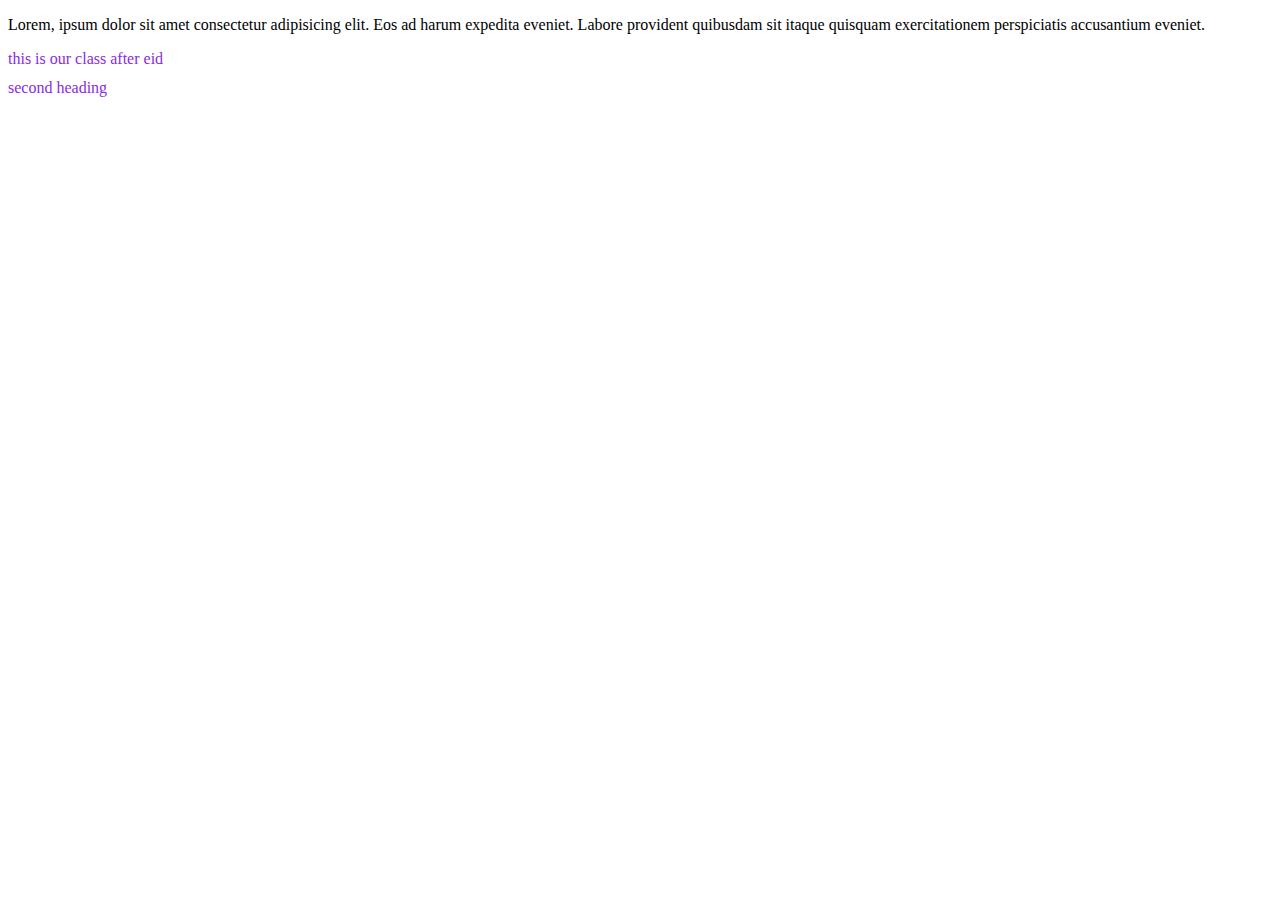
<file: class/index.html>
<!DOCTYPE html>
<html lang="en">
  <head>
    <meta charset="UTF-8" />
    <meta name="viewport" content="width=device-width, initial-scale=1.0" />
    <title>css class</title>
    <style>
      .heading {
        color: blueviolet;
        font-size: medium;
        font-weight: 400;
      }
    </style>
  </head>
  <body>
    <p>
      Lorem, ipsum dolor sit amet consectetur adipisicing elit. Eos ad harum
      expedita eveniet. Labore provident quibusdam sit itaque quisquam
      exercitationem perspiciatis accusantium eveniet.
    </p>
    <h1 class="heading">this is our class after eid</h1>
    <h1 class="heading">second heading</h1>
  </body>
</html>
</file>
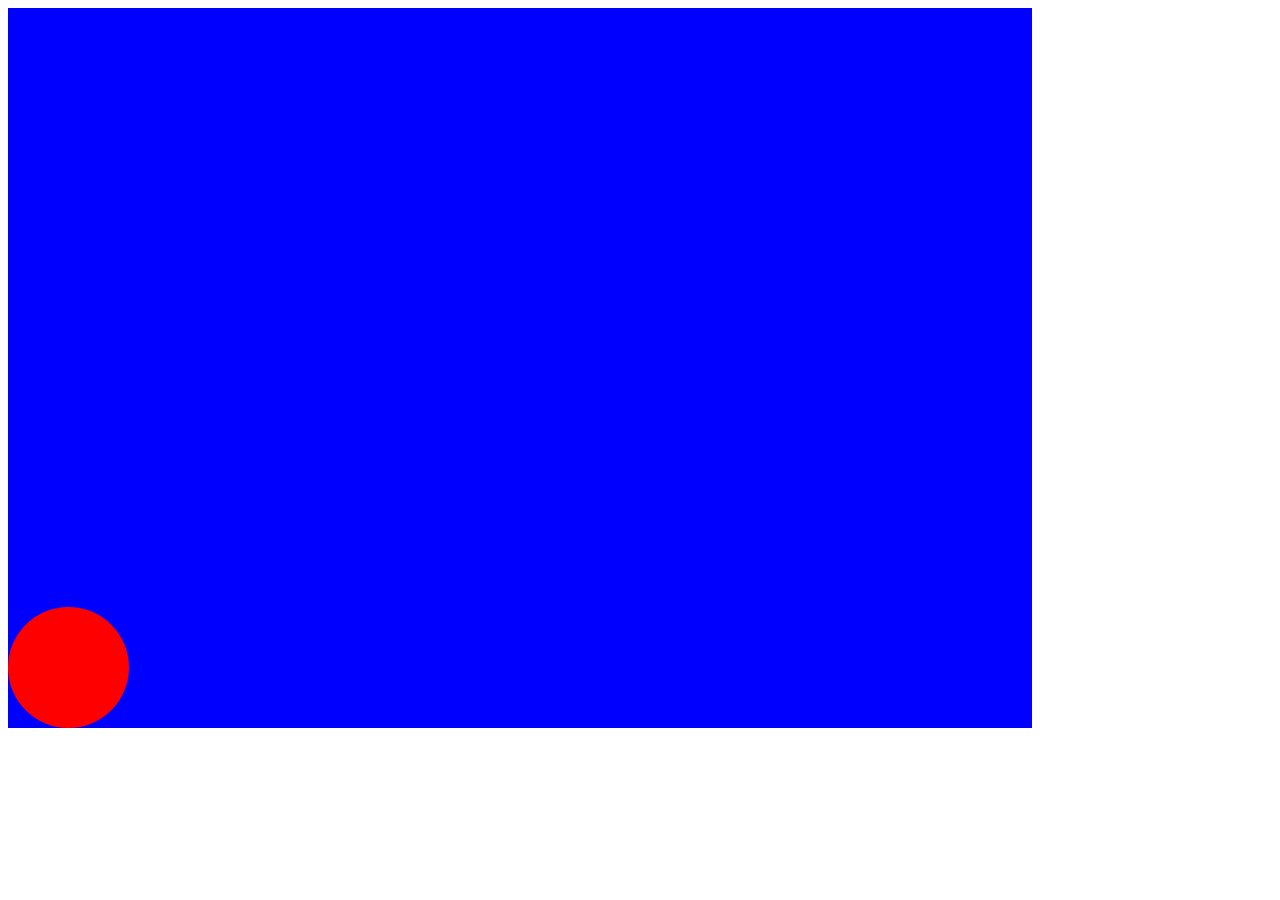
<file: class/animation.html>
<!DOCTYPE html>
<html lang="en">

<head>
    <meta charset="UTF-8">
    <meta name="viewport" content="width=device-width, initial-scale=1.0">
    <title>Document</title>
    <style>
        .box {
            height: 121px;
            width: 121px;
            background-color: red;
            border-radius: 70px;
            position: absolute;
            bottom: 0;
            left: 0;   
            animation: animateX 3s linear infinite, animateY 1s ease-out infinite alternate;
        }

        .container {
            position: relative;
            height: 80vh;
            width: 80vw;
            background-color: blue;
        }

        @keyframes animateX {
            0%{
                left: 0;
                height: 121px;
            width: 121px;
            border-radius: 70px;
            }
            25%{
                left: 10%;
                height: 20px;
            width: 20px;
            border-radius: 70px;
            }
            50%{
                left: 40%;
                height: 50px;
            width: 50px;
            border-radius: 70px;
            }
            75%{
                left: 60%;
                height: 90px;
            width: 90px;
            border-radius: 70px;
            }
            100%{
                left: 80%;
                height: 120px;
            width: 120px;
            border-radius: 70px;
            }
        }

        @keyframes animateY {
           from{
                bottom: 0;
            }
            to{
                bottom: 60% ;
            }
        }
 
    </style>
</head>

<body>
    <div class="container">

        <div class="box">
        </div>
    </div>
    <!-- 
   
     -->
</body>

</html>
</file>
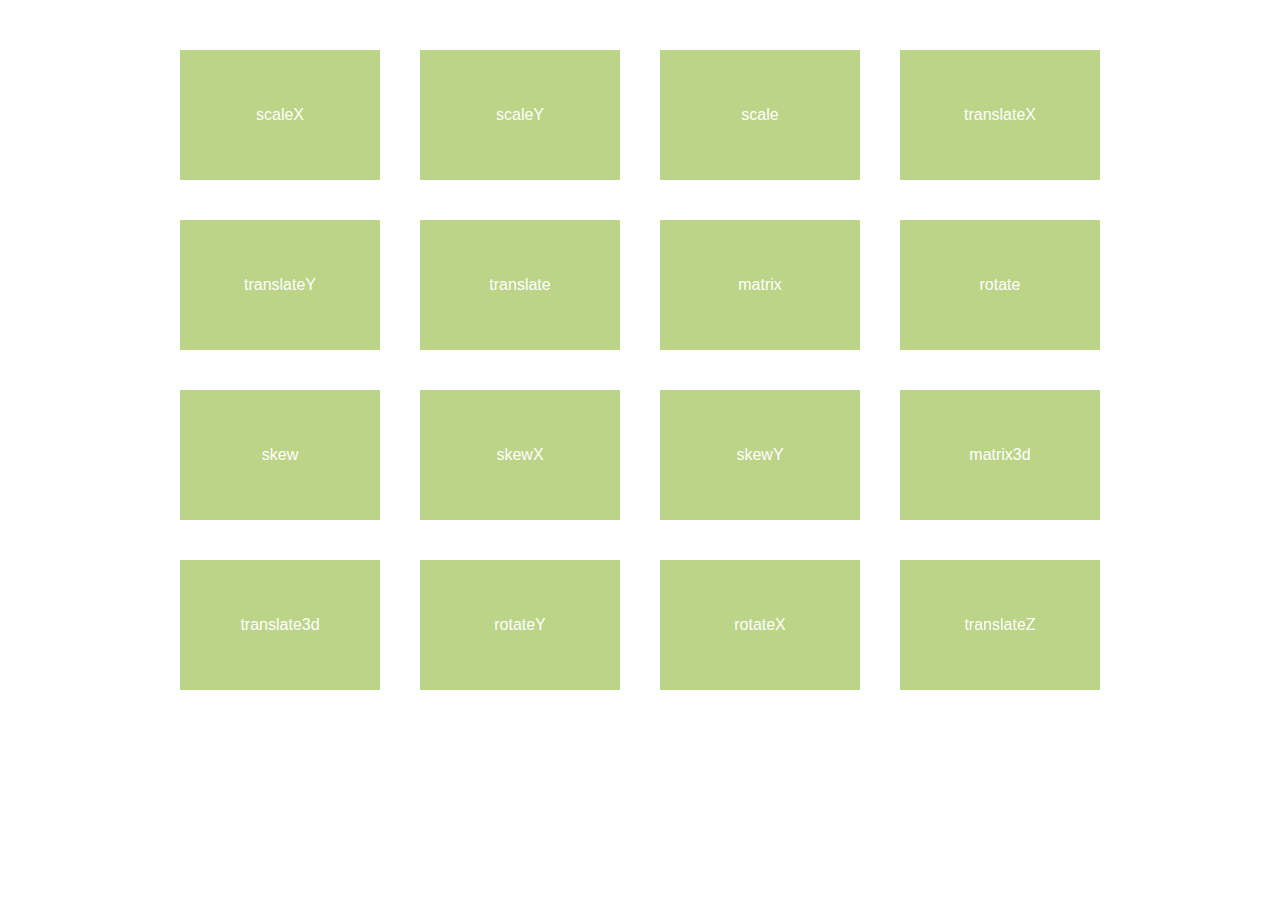
<file: class/Demo.html>
<!DOCTYPE html>
<html lang="en">

<head>
  <meta charset="UTF-8">
  <meta name="viewport" content="width=device-width, initial-scale=1.0">
  <title>CSS Transform </title>
  <link rel="stylesheet" href="style.css">
</head>

<body>



  <div class="wrap">
    <!-- scaleX: Scales the element on the X-axis. -->
    <div class="box">
      <div class="blue scaleX">
        scaleX
      </div>
    </div>
    <!-- scaleY: Scales the element on the Y-axis. -->
    <div class="box">
      <div class="blue scaleY">
        scaleY
      </div>
    </div>
    <!-- scale: Scales the element on both the X-axis and Y-axis. -->
    <div class="box">
      <div class="blue scale">
        scale
      </div>
    </div>
    <!-- translateX: Moves the element along the X-axis. -->
    <div class="box">
      <div class="blue translateX">
        translateX
      </div>
    </div>
    <!-- translateY: Moves the element along the Y-axis. -->
    <div class="box">
      <div class="blue translateY">
        translateY
      </div>
    </div>
    <!-- translate: Moves the element along both the X-axis and Y-axis. -->
    <div class="box">
      <div class="blue translate">
        translate
      </div>
    </div>
    <!-- matrix: A 2D transformation method using a matrix of six values. -->
    <div class="box">
      <div class="blue matrix">
        matrix
      </div>
    </div>
    <!-- rotate: Rotates the element around the Z-axis. -->
    <div class="box">
      <div class="blue rotate">
        rotate
      </div>
    </div>
    <!-- skew: Skews the element on the X-axis and Y-axis. -->
    <div class="box">
      <div class="blue skew">
        skew
      </div>
    </div>
    <!-- skewX: Skews the element on the X-axis. -->
    <div class="box">
      <div class="blue skewX">
        skewX
      </div>
    </div>
    <!-- skewY: Skews the element on the Y-axis. -->
    <div class="box">
      <div class="blue skewY">
        skewY
      </div>
    </div>
    <!-- matrix3d: A 3D transformation method using a matrix of 16 values. -->
    <div class="box">
      <div class="blue matrix3d">
        matrix3d
      </div>
    </div>
    <!-- translate3d: Moves the element along the X-axis, Y-axis, and Z-axis. -->
    <div class="box">
      <div class="blue translate3d">
        translate3d
      </div>
    </div>
    <!-- rotateY: Rotates the element around the Y-axis. -->
    <div class="box">
      <div class="blue rotateY">
        rotateY
      </div>
    </div>
    <!-- rotateX: Rotates the element around the X-axis. -->
    <div class="box">
      <div class="blue rotateX">
        rotateX
      </div>
    </div>
    <!-- translateZ: Moves the element along the Z-axis. -->
    <div class="box">
      <div class="blue translateZ">
        translateZ
      </div>
    </div>
  </div>
</body>

</html>
</file>
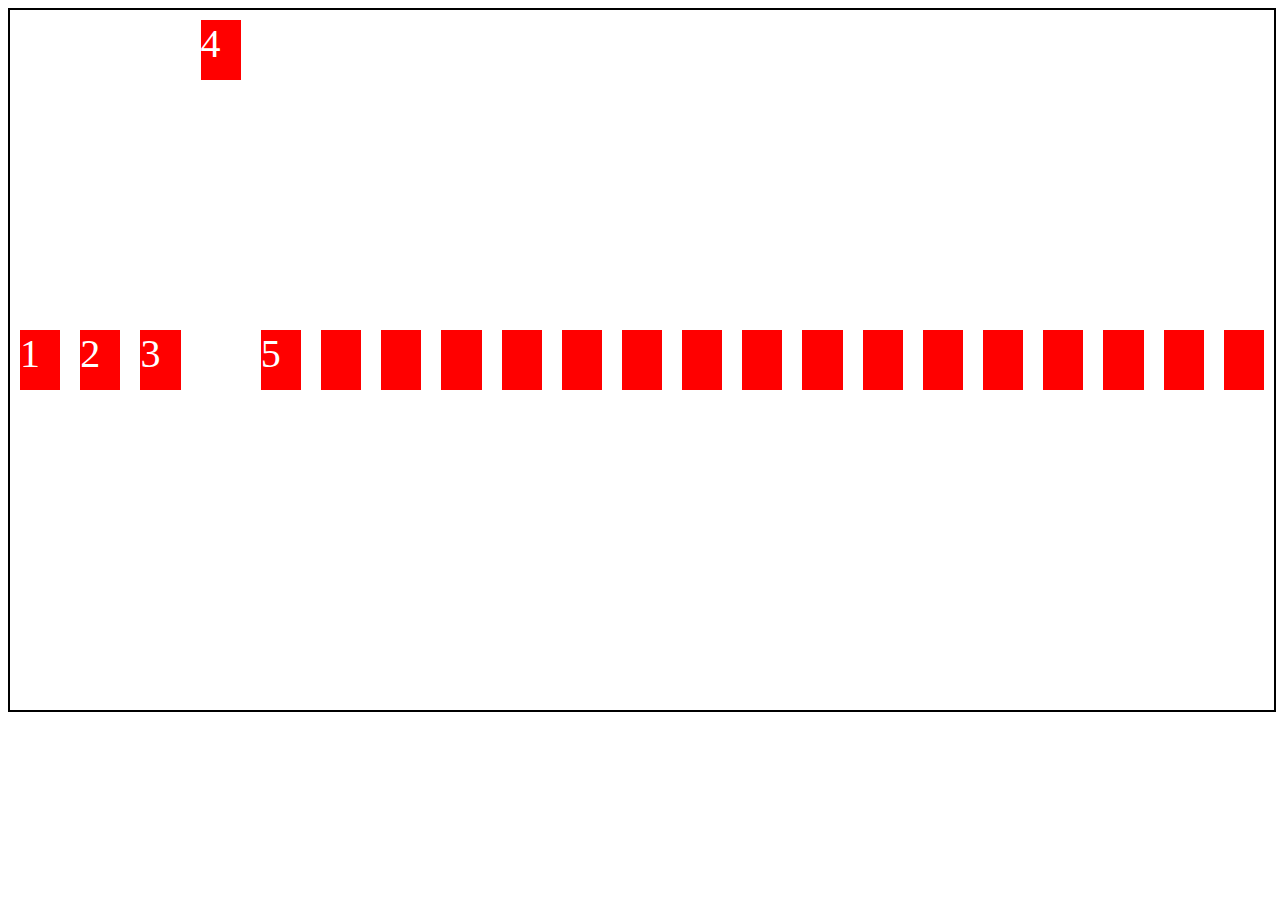
<file: class/flexbox.html>
<!DOCTYPE html>
<html lang="en">
<head>
    <meta charset="UTF-8">
    <meta name="viewport" content="width=device-width, initial-scale=1.0">
    <title>Flex box</title>
    <style>
        /* *{
            margin: 0;
            padding: 0;
            box-sizing: border-box;
        } */
        .container{
            height: 700px;
            width: 100%;
            border: 2px solid black;
            display: flex;
            /* flex-direction: column; */
            align-items: center;
            justify-content: center;
            /* flex-wrap: wrap-reverse; */
            /* flex-flow: direction wrap; */
            /* flex-flow: row wrap; */
        
           
        
        }
        .item{
            width: 60px;
            height:60px;
            background-color: red;
            margin: 10px;
            color: white;
            font-size: 40px;
            
        }
        .order-4{
            /* flex-grow: 2; */
            /* flex-shrink: 2; */
            /* order: 1; */
            align-self: flex-start;
        }
        .order-n{
            /* flex-grow: 2; */
            /* flex-shrink: 2; */
            order: 2;
           
        }
        .order-sn{
            /* flex-grow: 2; */
            /* flex-shrink: 2; */
            order: 2;
        }

    </style>
</head>
<body>
    <div class=" container" >
        <div class="item" >1 </div>
        <div class="item" > 2</div>
        <div class="item  " > 3</div>
        <div class="item order-4  "  > 4</div>
        <div class="item" > 5</div>
        <div class="item" > </div>
        <div class="item" > </div>
        <div class="item" > </div>
        <div class="item" > </div>
        <div class="item" > </div>
        <div class="item" > </div>
        <div class="item" > </div>
        <div class="item" > </div>
        <div class="item" > </div>
        <div class="item" > </div>
        <div class="item" > </div>
        <div class="item" > </div>
        <div class="item" > </div>
        <div class="item" > </div>
        <div class="item order-sn" > </div>
        <div class="item order-n" > </div>
     
    </div>
</body>
</html>
<!-- row  x-main (justify-content)  y-cross (align-item) -->
<!-- column  x-cross y-main -->
</file>
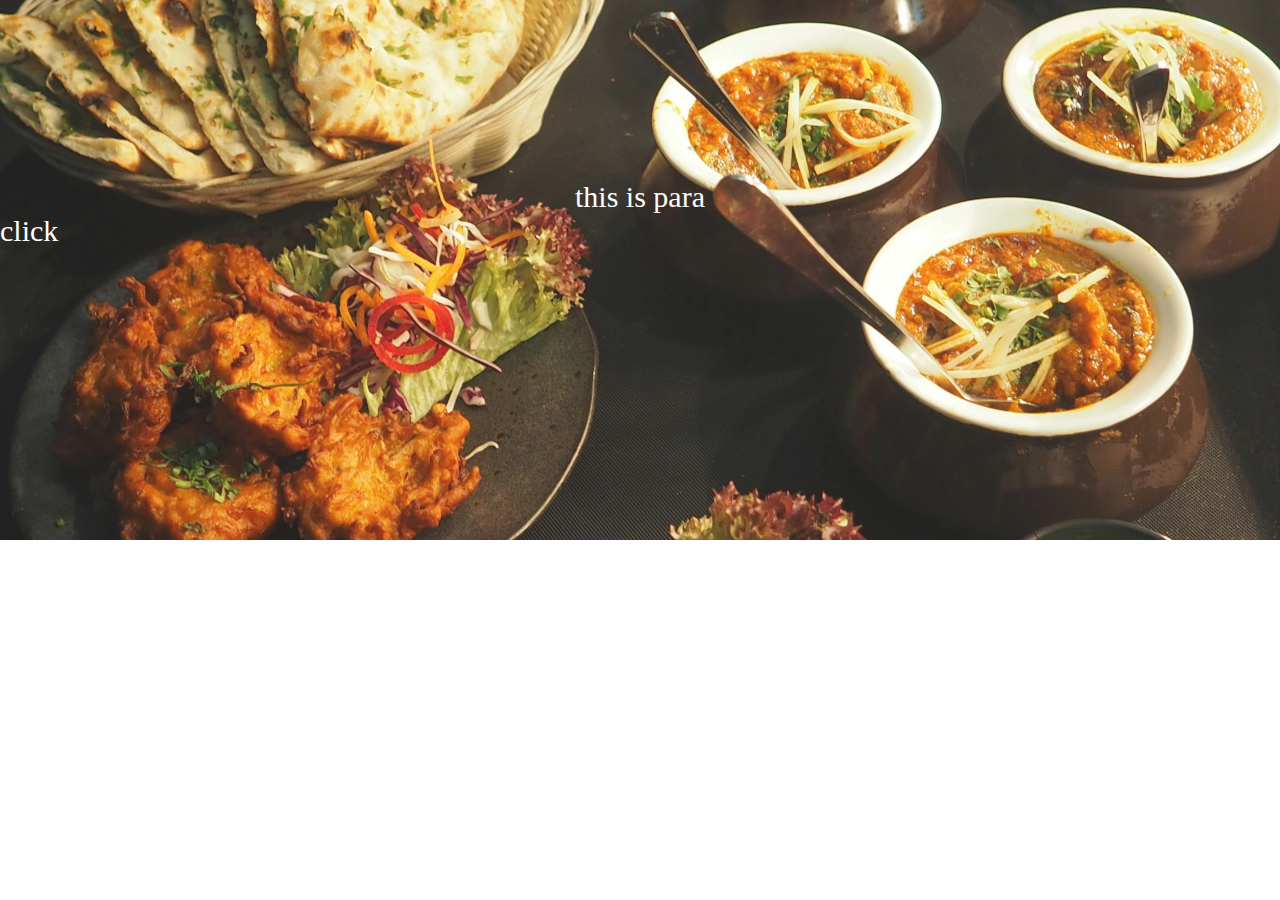
<file: class/moreselector.html>
<!DOCTYPE html>
<html lang="en">
<head>
    <!-- universal class id element descedent psuedoclass selector  -->
    <meta charset="UTF-8">
    <meta name="viewport" content="width=device-width, initial-scale=1.0">
    <title>Document</title>
    <style>
        /* .container > p{
            color: red;
        } */
        /* .container , p{
            color: red;
        } */
        /* .container p:nth-child(odd){
            color: red;
        } */
        /* .container p::first-letter{
            color: red;
            font-size: 30px;
        }
        .container p::first-Line{
            color: red;
            font-size: 30px;
        } */
      /* .input1::placeholder{
          color: red;
          
          
      }
      input[ type=text ]:focus{
        border-radius: 20px;
            border: 2px solid blue;
            outline: none;
          
    
      } */
    /* p::selection{
        color: red;
        background-color: yellow;
    } */
     /* p::before{
         content: "hello";
         color: red;
     } */
     *{
            margin: 0;
            padding: 0;
     }
 .container{
 background: url("../images/pic/bg1.jpg") no-repeat center center/cover;
 height: 60vh;
 width: 100vw;
 opacity: 0.9;
 
  
 }
 p{
     color: white;
     font-size: 30px;
     text-align: center;
     padding-top: 20vh;}

a{
    color: white;
    font-size: 30px;
    text-align: center;

    text-decoration: none;
  
}

    </style>
</head>
<body>


 
<div class="container">
    <p class="para1">this is para </p>
    <a href="./animation.html"> click </a>
</div>
   
    <!-- <div class="container">
    

        <div>
          
        </div>
        
        <p class="para2">this is para </p>
        <p class="para3">this is para </p>
        <p class="para4">this is para </p>
        <p class="para5">this is para </p> -->
    <!-- </div> -->
</body>
</html>
</file>
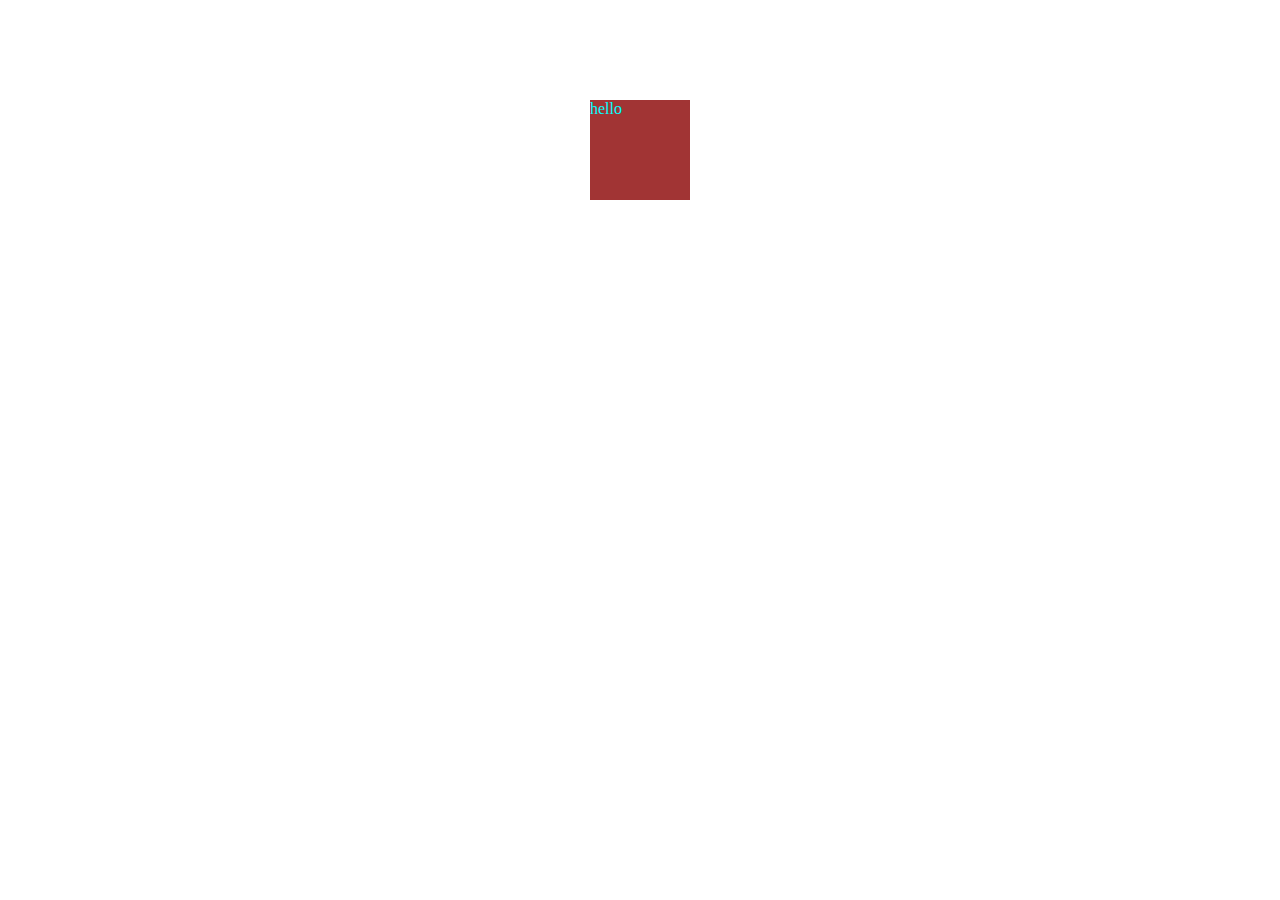
<file: class/psuedo.html>
<!DOCTYPE html>
<html lang="en">
<head>
    <meta charset="UTF-8">
    <meta name="viewport" content="width=device-width, initial-scale=1.0">
    <title>Css psuedo</title>
    <style>
        *{
            margin: 0;
            padding: 0;
            }
        
        .container{
            height:300px;
            width: 500px;
            background-color: aquamarine;
           margin: 100px ;
           
        }
        .para{
            
           color: #643e3e;
           }
           .btn{
               background-color: #6d9af3;
               color: #ffffff;
               border: none;
               padding: 10px 20px;
                margin: 10px;
                border-radius: 5px;
               
           }
           /* translation */
            /* 2d 3d */
           .btn:hover{
            background-color: #3f6dc8;
            cursor:pointer;
            transform: rotate(45deg);
           }
           .box{
            height: 100px;
            width:100px;
            background-color: #a13434;
            color: aqua;
           margin: 100px auto;
           /* 360 1 turn  */
           /* transform: translateX(100px); */
           /* transform: translateZ(100px); */
           /* transform: matrix3d(1); */
           /* transform-origin: 0px; */
            /* text-align: center; */
           }
           .box:hover{
            /* transition: property ; */
            /* transition: durration ; */
            /* transition: function ; */
            /* transition: delay ; */
            /* transition: transform ;
            transition: 5s ;
            transition: ease-in-out ;
            transition: 2s; */
            /* transition: all 1s ease-in-out 1s;
            transform:  translateX(100px) rotate(360deg);
            background-color: #3f6dc8; */
            /* margin:calc(100vh + 100px) auto; */
            /* transform: translate(15px); */
            /* transform: skewX(10deg ); */
            /* transform: skewY(10deg); */
            /* transition: all 2s ease-in-out 1s;
           transform:   rotate(360deg); */
           /* animation: name duration timing-function delay iteration-count direction fill-mode; */
       
           }
    </style>
</head>
<body> 
<!-- 
        <div class="container">
            <p class="para" >Lorem ipsum dolor sit amet consectetur adipisicing elit. Asperiores, consequuntur quod. Iure recusandae totam, nemo facere dolorem saepe sapiente labore laudantium debitis ea asperiores nostrum ratione odit tempora cupiditate quibusdam nam eveniet quasi impedit.</p>
            <button class="btn" >Read more</button>
           </div> -->
    <div class="box">
       hello
    </div>
   
</body>
</html>
</file>
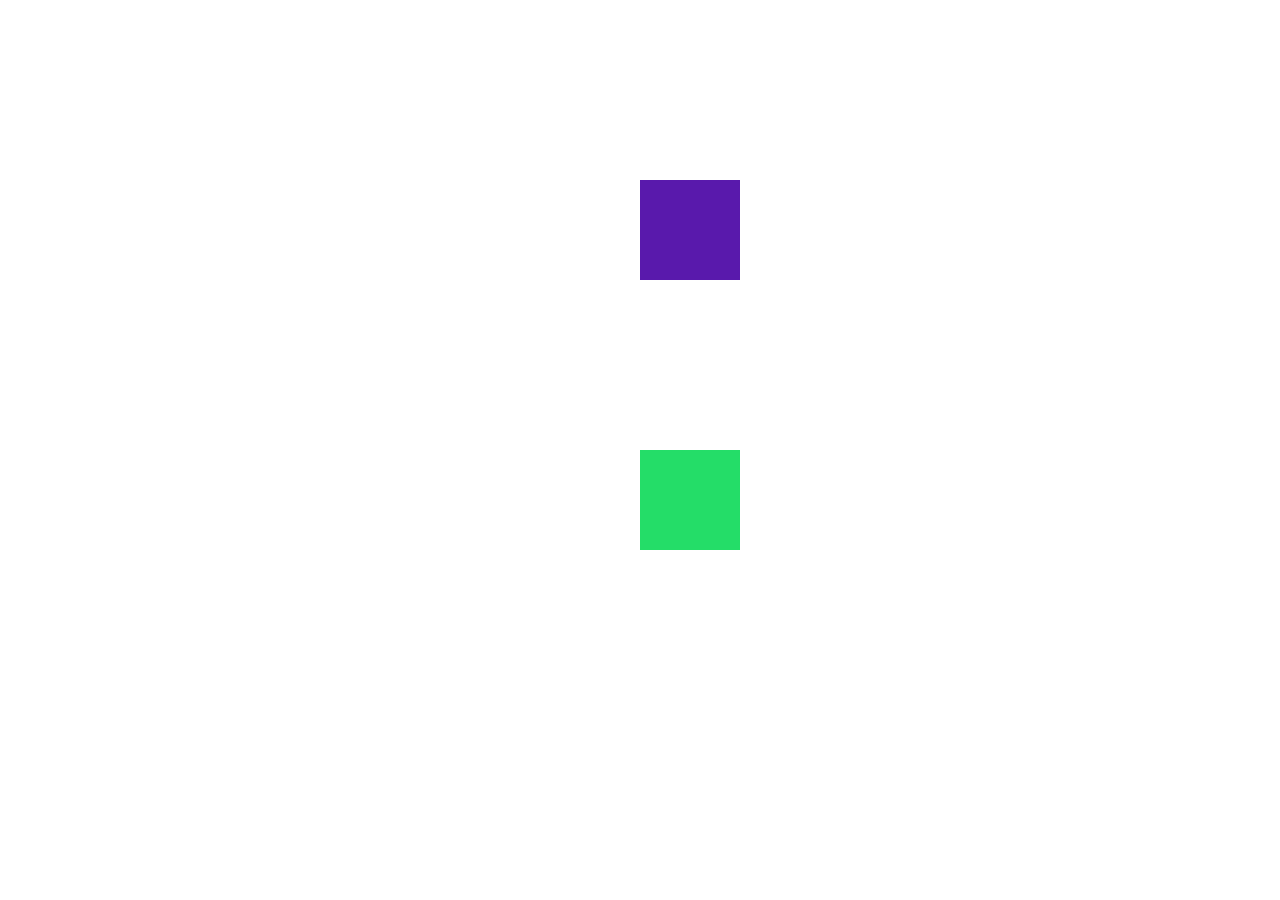
<file: class/responsive.html>
<!-- Media query -->
<!DOCTYPE html>
<html lang="en">
<head>
    <meta charset="UTF-8">
    <meta name="viewport" content="width=device-width, initial-scale=1.0">
    <title>Responsive</title>
</head>
<style>
    *{
        margin: 0;
        padding: 0;
        box-sizing: border-box;
    }
    .conatianer{
        position:relative ;
        top: 50%;
        left: 50%;
    }
    .box1{
        height: 100px;
        width: 100px;
        background-color: rgb(36, 221, 104);
        color: #ffffff;
        position:absolute ;
        top: 50%;
        left: 50%;
      
        
    }
    .box2 {
        height: 100px;
        width: 100px;
        background-color: rgb(89, 25, 172);
        color: #ffffff;
        position:absolute ;
        top: 20%;
        left: 50%;
    }
    .box3 {
        height: 100px;
        width: 100px;
        background-color: rgb(169, 144, 19);
        color: #ffffff;
        

    }
    .box4 {
        height: 100px;
        width: 100px;
        background-color: rgb(158, 88, 27);
        color: #ffffff;
       

    }
    /* phone */
    /* @media screen and (orientation:landscape) and (max-width:600px){
    .box1{
      display: block;
      background-color: rgb(198, 223, 13);
      
   } } */
  @media screen and (max-width:800px){
    .box1{
     left:0px
      
   } 
   .box2{
    display: none;
   }
}

   /* tablet */
   /* @media screen and (min-width:601px )  and (max-width:800px){
    .box2{
        display: block;
   } }
   /* laptop */
   /* @media screen and (min-width:801px) and (max-width:1000px){
    .box3{
        display: block;
   } }
   /* computeer */
   /* @media screen  and (min-width:1001px) {
    .box4{
        display: block;
   } } */
</style>
<body>
  <!-- <div class="conatianer">
    <div class="box1">
        <h1>phone</h1>
    </div>
    <div class="box2">
        <h1>tablet</h1>
    </div>
    <div class="box3">
        <h1>laptop</h1>
    </div>
    <div class="box4">
        <h1>computer</h1>
    </div>
  </div> -->
  <div class="container" >
    <div class="box1"></div>
    <div class="box2"></div>
  </div>



</body>
</html>
</file>
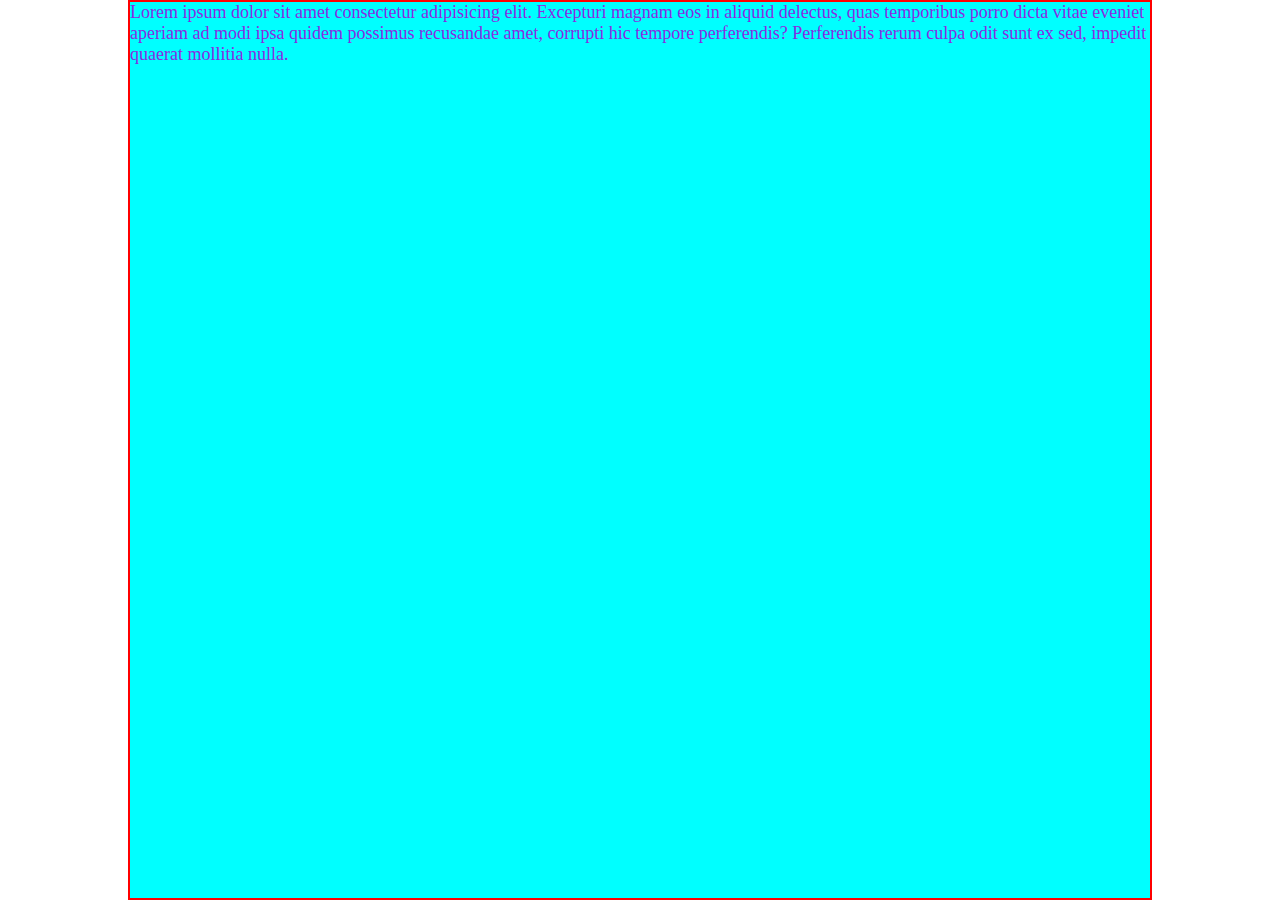
<file: class/sizing.html>
<!DOCTYPE html>
<html lang="en">
<head>
    <meta charset="UTF-8">
    <meta name="viewport" content="width=device-width, initial-scale=1.0">
    <title>Sizing unit</title>
    <style>
        /* universal class id element */
        *{
            margin: 0;
            padding: 0;
            /* overflow-y: auto; */
          
        }
        /* html{
            font-size: 18px;
        } */
         /* vmin height  computer
        vmin width =  mobile  */
        div{
            border: 2px solid red;
            height: 100vh; 
            box-sizing: border-box;
            width: 80vw; 
            margin: auto;
            background-color: aqua;
            color:blueviolet;
            font-size: 18px;
         
        }
        p{
            /* font-size: 2em; */
            /* font-size: 10%; */
        }
    </style>
</head>
<body>
    <div >
        <p>Lorem ipsum dolor sit amet consectetur adipisicing elit. Excepturi magnam eos in aliquid delectus, quas temporibus porro dicta vitae eveniet aperiam ad modi ipsa quidem possimus recusandae amet, corrupti hic tempore perferendis? Perferendis rerum culpa odit sunt ex sed, impedit quaerat mollitia nulla.</p>
    </div>
</body>
</html>
</file>
<file: class/style.css>
.wrap {
    margin: 30px auto;
    max-width: 1000px;
    width: 90vw;
    display: flex;
    flex-flow: row wrap;
    justify-content: center;
    font-family: sans-serif;
  }
  
  
  .box {
    width: calc(20%);
    margin: 20px 20px;
    background: #ddd;
    cursor: pointer;
    color: #FFF;
    text-align: center;
    line-height: 130px;
  }
  
  
  .blue {
    background-color: rgba(154, 203, 49, 0.5);
  }
  
  
  .scaleX {
    transform: scaleX(1);
    transition: transform 0.5s ease;
  }
  
  
  .box:hover .scaleX {
    transform: scaleX(2);
  }
  
  .scaleY {
    transform: scaleY(1);
    transition: transform 0.5s ease;
  }
  
  
  .box:hover .scaleY {
    transform: scaleY(2);
  }
  
  .scale {
    transform: scale(1, 1);
    transition: transform 0.5s ease;
  }
  
  
  .box:hover .scale {
    transform: scale(1.5, 1.5);
  }
  
  .translateX {
    transform: translateX(1);
    transition: transform 0.5s ease;
  }
  
  
  .box:hover .translateX {
    transform: translateX(2em);
  }
  
  .translateY {
    transform: translateY(1);
    transition: transform 0.5s ease;
  }
  
  
  .box:hover .translateY {
    transform: translateY(2em);
  }
  
  .translate {
    transform: translate(1, 1);
    transition: transform 0.5s ease;
  }
  
  
  .box:hover .translate {
    transform: translate(2em, 2em);
  }
  
  .matrix {
    transform: matrix(1, 1, 1, 1);
    transition: transform 0.5s ease;
  }
  
  .box:hover .matrix {
    transform: matrix(1, -1, 0, 1, 0, 0);
  }
  
  .rotate {
    transform: rotate(0);
    transition: transform 0.5s ease;
  }
  
  .box:hover .rotate {
    transform: rotate(270deg);
  }
  
  .skew {
    transform: skew(1, 1);
    transition: transform 0.5s ease;
  }
  
  .box:hover .skew {
    transform: skew(30deg, 20deg);
  
  }
  
  .skewX {
    transform: skewX(1);
    transition: transform 0.5s ease;
  }
  
  .box:hover .skewX {
    transform: skewX(30deg);
  
  }
  
  .skewY {
    transform: skewY(1);
    transition: transform 0.5s ease;
  }
  
  .box:hover .skewY {
    transform: skewY(30deg);
  
  }
  
  .matrix3d {
    transform: matrix3d(1);
    transition: transform 0.5s ease;
  }
  
  .box:hover .matrix3d {
    transform: matrix3d(0.8535533905932737, 0.4999999999999999, 0.14644660940672619, 0, -0.4999999999999999, 0.7071067811865476, 0.4999999999999999, 0, 0.14644660940672619, -0.4999999999999999, 0.8535533905932737, 0, 22.62994231491119, -20.3223304703363, 101.3700576850888, 1)
  }
  
  .translate3d {
    transform: translate3d(1px, 1px, 1);
    transition: transform 0.5s ease;
  }
  
  .box:hover .translate3d {
    transform: translate3d(1px, 1px, 50px) rotate3d(3, 2, 2, 90deg);
  
  }
  
  .rotateY {
    transform: perspective(1) scaleZ(1) rotateY(0deg);
    transition: transform 0.5s ease;
  }
  
  .box:hover .rotateY {
    transform: perspective(500px) scaleZ(2) rotateY(45deg);
  
  }
  
  .rotateX {
    transform: perspective(1) scaleZ(1) rotateX(0deg);
    transition: transform 0.5s ease;
  }
  
  .box:hover .rotateX {
    transform: perspective(500px) scaleZ(2) rotateX(45deg);
  
  }
  
  .translateZ {
    transform: translateZ(1px);
    transition: transform 0.5s ease;
  }
  
  .box:hover .translateZ {
    transform: rotate3d(3, 2, 2, 90deg) translateZ(50px);
  
  }
</file>
